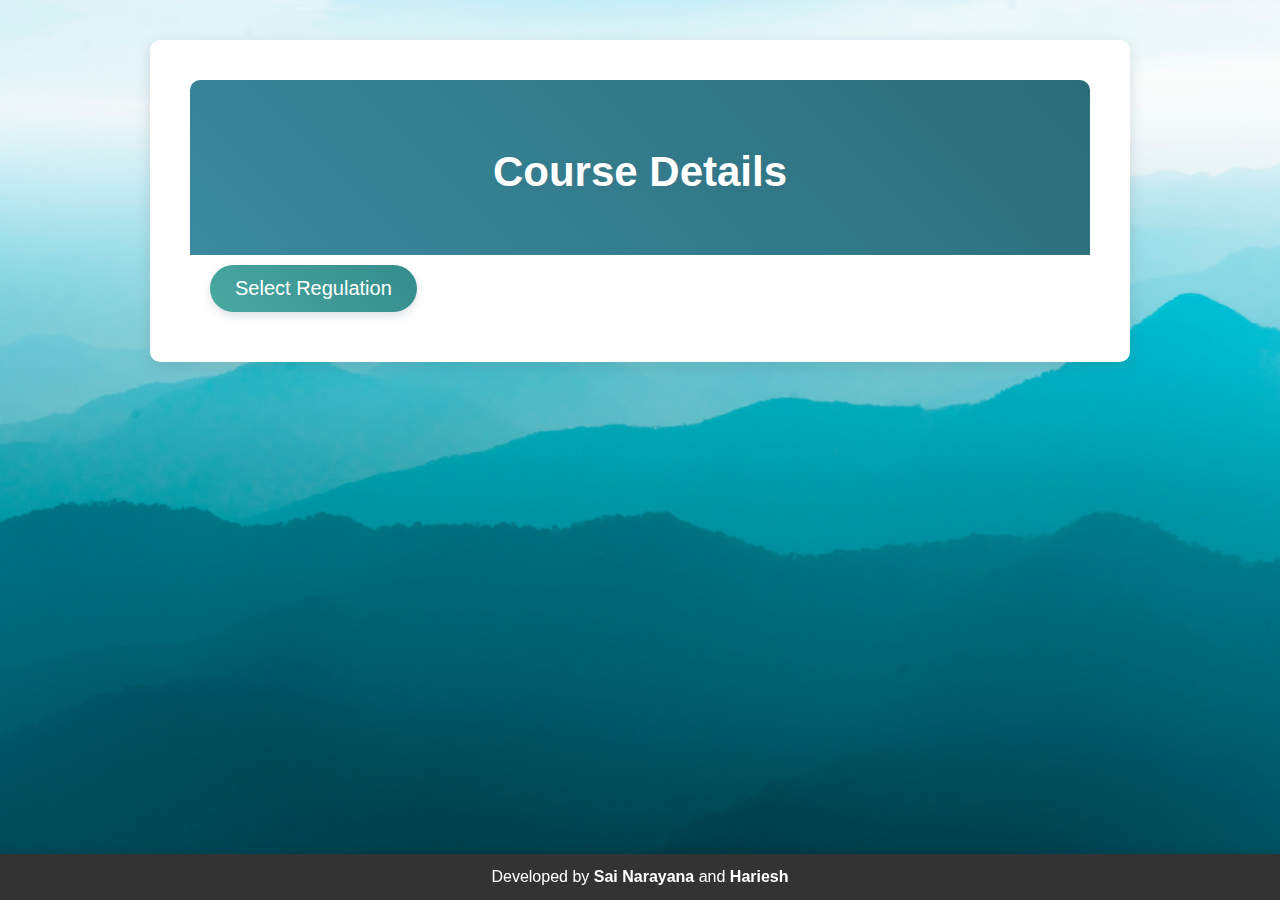
<file: index.html>
<!DOCTYPE html>
<html>
<head>
    <title>SRM COURSE GUIDE</title>
    <link rel="stylesheet" type="text/css" href="styles.css">
</head>
<body>
    <div class="container">
        <div class="header">
            <h1>Course Details</h1>
        </div>

        <div class="button-container">
            <button id="regulation-button" class="custom-button">Select Regulation</button>
            <button id="course-button" class="custom-button" style="display:none;">Select Course</button>
        </div>

        <h1 id="subject-title" style="display:none;">Subject Details:</h1>
        <div id="subject-details" style="display:none;"></div>
    </div>

    <div id="regulation-modal" class="modal">
        <div class="modal-content">
            <h2>Select Regulation</h2>
            <button id="regulation-2018" class="custom-button">2018</button>
            <button id="regulation-2021" class="custom-button">2021</button>
        </div>
    </div>

    <div id="course-modal" class="modal">
        <div class="modal-content">
            <h2>Select Course</h2>
            <button id="course-cse" class="custom-button">CSE</button>
            <button id="course-ai-ml" class="custom-button">AI-ML</button>
            <button id="course-ece" class="custom-button">ECE</button>
            <button id="course-it" class="custom-button course-2021">IT</button>
            <button id="course-eee" class="custom-button course-2021">EEE</button>
            <button id="course-big-data-analytics" class="custom-button course-2021">Big Data Analytics</button>
            <button id="course-cybersecurity" class="custom-button course-2021">Cybersecurity</button>
            <button id="course-biotechnology" class="custom-button course-2021">Biotechnology</button>
        </div>
    </div>
    
    <footer>
        <div class="footer-content">
            <div class="footer-text">
                Developed by 
                <a href="https://www.linkedin.com/in/sai23/" target="_blank">Sai Narayana</a>
                and 
                <a href="https://www.linkedin.com/in/hariesh-s-r/" target="_blank">Hariesh</a>
            </div>
        </div>
    </footer>

<style>
        footer {
            background-color: #333;
            color: #fff;
            padding: 10px 0; /* Reduced height by adjusting padding */
            position: fixed;
            bottom: 0;
            width: 100%;
            box-shadow: 0 -2px 10px rgba(0, 0, 0, 0.1);
            transition: all 0.3s;
        }
        .footer-content {
            display: flex;
            align-items: center;
            justify-content: space-between;
            max-width: 1200px;
            margin: 0 auto;
            padding: 0 20px;
        }
        .footer-text {
            font-size: 16px;
            flex: 1;
            text-align: center;
        }
        .footer-text a {
            font-weight: 600;
            cursor: pointer;
            transition: color 0.3s;
            color: #fff;
            text-decoration: none; /* Removes underline from links */
        }
        .footer-text a:hover {
            color: #b8b8b8;
        }
        .social-icons {
            display: flex;
            align-items: center;
        }
        .social-icons a {
            margin-left: 10px;
            font-size: 20px;
            color: #fff;
            transition: color 0.3s;
        }
        .social-icons a:hover {
            color: #0077b5;
        }
        footer:hover {
            transform: translateY(-10px);
            box-shadow: 0 -5px 15px rgba(0, 0, 0, 0.2);
        }
    </style>


    <script src="script.js"></script>
</body>
</html>
</file>
<file: styles.css>
/* Global styles */
body {
    font-family: 'Roboto', sans-serif;
    background-image: url('bg.jpg'); 
    background-size: cover; 
    background-repeat: no-repeat; /* Prevent background image from repeating */
    background-attachment: fixed;
    background-color: #F7FAFC;
    margin: 0;
    padding: 0;
    color: #354B5E;
    line-height: 1.6;
}

.container {
    max-width: 900px;
    margin: 40px auto;
    padding: 40px;
    background-color: #FFFFFF;
    box-shadow: 0 5px 15px rgba(83, 107, 123, 0.2);
    border-radius: 10px;
    position: relative;
}

.header {
    background-image: linear-gradient(45deg, #398A9D, #2C6D7A);
    padding: 30px 0;
    text-align: center;
    position: relative;
    border-top-left-radius: 10px;
    border-top-right-radius: 10px;
}

.header h1 {
    color: #fff;
    font-size: 42px;
    margin-bottom: 20px;
    text-shadow: 2px 2px 4px rgba(83, 107, 123, 0.2);
}

/* Custom button styles */
.custom-button {
    background-image: linear-gradient(45deg, #4AA8A1, #348C8C);
    color: #fff;
    border: none;
    border-radius: 25px;
    font-size: 20px;
    padding: 12px 25px;
    margin: 10px 20px;
    cursor: pointer;
    transition: all 0.4s ease-out;
    box-shadow: 0 4px 10px rgba(83, 107, 123, 0.2);
}

.custom-button:hover {
    background-image: linear-gradient(45deg, #61C0B7, #4AA8A1);
    transform: translateY(-2px);
}

/* Subject details table */
.table-container {
    margin-top: 30px;
    overflow: hidden;
}

table {
    width: 100%;
    border-collapse: collapse;
}

table th, table td {
    padding: 15px;
    text-align: left;
    border-bottom: 1px solid #e1eef3;
}

table th {
    background-image: linear-gradient(45deg, #4AA8A1, #348C8C);
    color: #fff;
}
tr:nth-child(odd){
    background-color: #f5f5f5;
}
tr:hover{
    color: #ffffff;
    background-image: linear-gradient(45deg, #5b9c98, #348C8C);
}

/* Semester Label styles */
.semester-label {
    display: inline-block;
    background-color: #2C6D7A;
    color: #FFFFFF;
    padding: 8px 20px;
    border-radius: 25px;
    font-size: 20px;
    margin-bottom: 20px;
    box-shadow: 0 4px 8px rgba(83, 107, 123, 0.2);
    text-align: center;
}

.semester-label:hover {
    background-color: #398A9D;
    cursor: pointer;
    transform: translateY(-2px);
}

/* Modal styles */
.modal {
    display: none;
    position: fixed;
    top: 0;
    left: 0;
    width: 100%;
    height: 100%;
    background-color: rgba(53, 75, 94, 0.8);
    z-index: 10;
}

.modal-content {
    position: absolute;
    top: 50%;
    left: 50%;
    transform: translate(-50%, -50%);
    background-color: #FFFFFF;
    padding: 30px;
    border-radius: 10px;
    width: 80%;
    max-width: 500px;
    box-shadow: 0 5px 20px rgba(83, 107, 123, 0.3);
}

.modal h2 {
    margin-top: 0;
    font-size: 28px;
    color: #4AA8A1;
    border-bottom: 2px solid #4AA8A1;
    padding-bottom: 10px;
}
</file>
